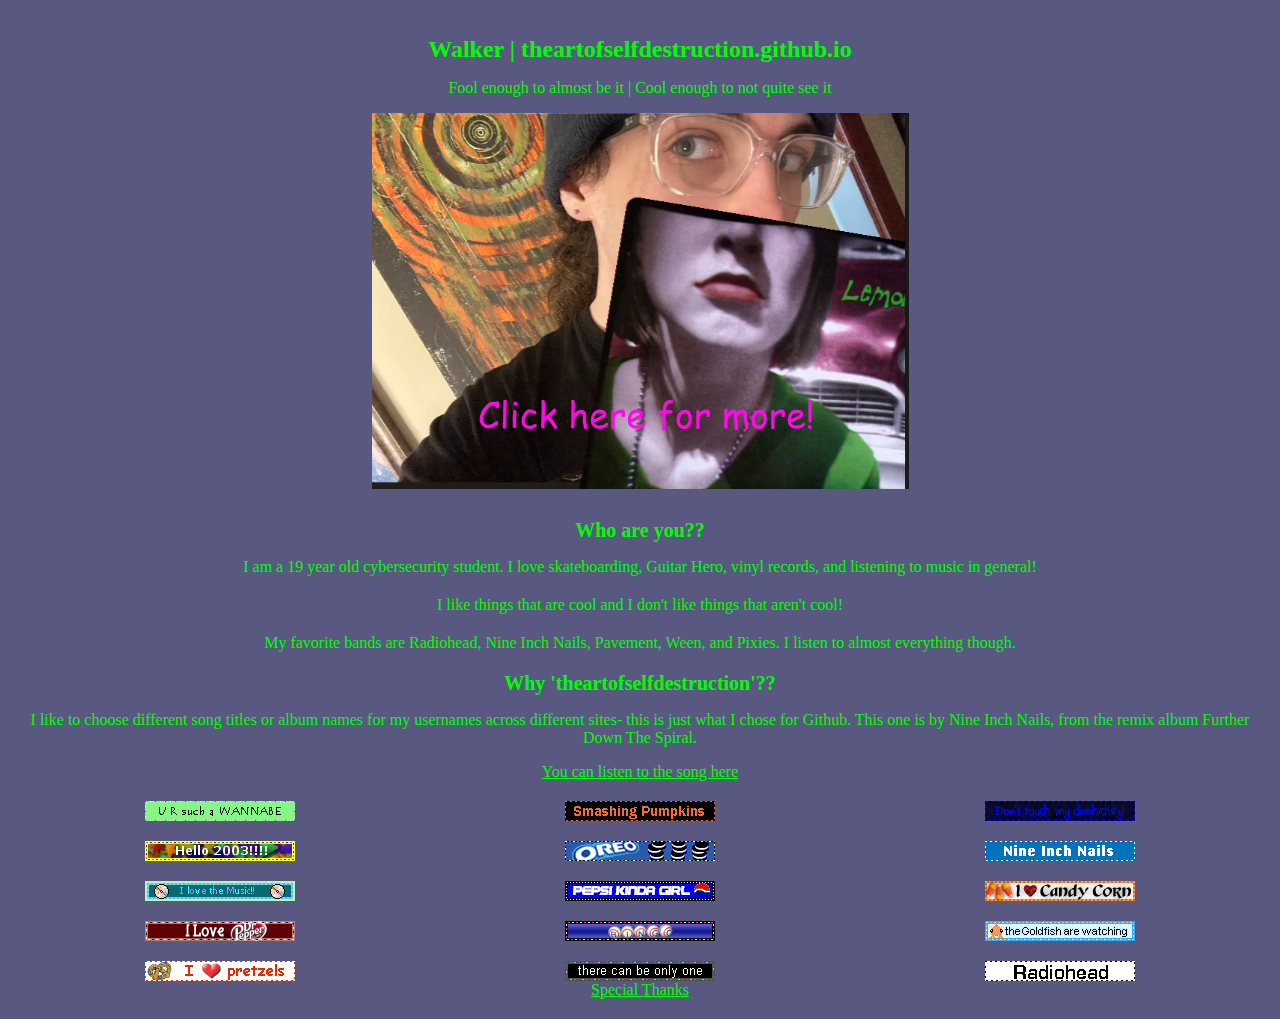
<file: index.html>
<!DOCTYPE html>
<html lang="en">
<head>
    <meta charset="UTF-8">
    <meta name="viewport" content="width=device-width, initial-scale=1.0">
    <title>theartofselfdestruction</title>
    <link rel="icon" type="image/x-icon" href="/images/favicon.ico">
    <link rel="stylesheet" href="styles.css">
    <style>
        body {
            color: lime;
            font-size: 16px;
            margin: 0;
            padding: 20px;
        }

        h1 {
            color: lime;
            font-size: 24px;
        }

        img {
            max-width: 100%;
            height: auto;
            display: block;
            margin: 0 auto;
        }

        .about-me {
            color: lime;
            margin-top: 30px;
        }

        .about-me p {
            color: lime;
            margin-bottom: 20px;
        }

        .blinkies {
            display: grid;
            grid-template-columns: repeat(3, 1fr);
            gap: 20px;
            margin-top: 20px;
        }
    </style>
</head>
<body>
    <h1>Walker | theartofselfdestruction.github.io</h1>
    <p>Fool enough to almost be it | Cool enough to not quite see it</p>
    <img id="walker-image" src="/images/walker.png" alt="Me after I got my ears pierced">

    <!-- About Me Section -->
    <section class="about-me">
        <h2>Who are you??</h2>
        <p>I am a 19 year old cybersecurity student. I love skateboarding, Guitar Hero, vinyl records, and listening to music in general!</p>
        <p>I like things that are cool and I don't like things that aren't cool!</p>
        <p>My favorite bands are Radiohead, Nine Inch Nails, Pavement, Ween, and Pixies. I listen to almost everything though.</p>
    </section>
    <section class="why">
        <h2>Why 'theartofselfdestruction'??</h2>
        <p>I like to choose different song titles or album names for my usernames across different sites- this is just what I chose for Github. This one is by Nine Inch Nails, from the remix album Further Down The Spiral.</p>
        <a href="https://www.youtube.com/watch?v=-li7w_62geg">You can listen to the song here</a>
    </section>

    <section class="blinkies">
        <img id="wannabe" src="/images/wannabee.gif">
        <img id="smashingPumpkins-gif" src="/images/smashingPumpkins.gif">
        <img id="dooHickey-gif" src="/images/doohickey.gif">
        <img id="hello2003-gif" src="/images/hello2003.gif">
        <img id="oreo-gif" src="/images/5352a4d9.gif">
        <img id="NIN-gif" src="/images/NineInchNails.gif">
        <img id="music-gif" src="/images/music.gif">
        <img id="pepsi-gif" src="/images/d4dd1975.gif">
        <img id="corn-gif" src="/images/candyCorn.gif">
        <img id="drpepper-gif" src="/images/drPepper.gif">
        <img id="bingo-gif" src="/images/bingo.gif">
        <img id="fish-gif" src="/images/6658242f.gif">
        <img id="pretzel-gif" src="/images/pretzel.gif">
        <img id="one-gif" src="/images/one.gif">
        <img id="Radiohead" src="/images/radiohead.gif">




    </section>
    <footer>
        <a href="specialthanks.html">Special Thanks</a>
    </footer>
    <script type="text/javascript" src="//counter.websiteout.com/js/2/0/0/0"></script>
    <script>
        document.addEventListener('DOMContentLoaded', function() {
            var walkerImage = document.getElementById('walker-image');

            walkerImage.addEventListener('click', function() {
                window.location.href = 'pictures.html';
            });
        });
    </script>

</body>
</html>
</file>
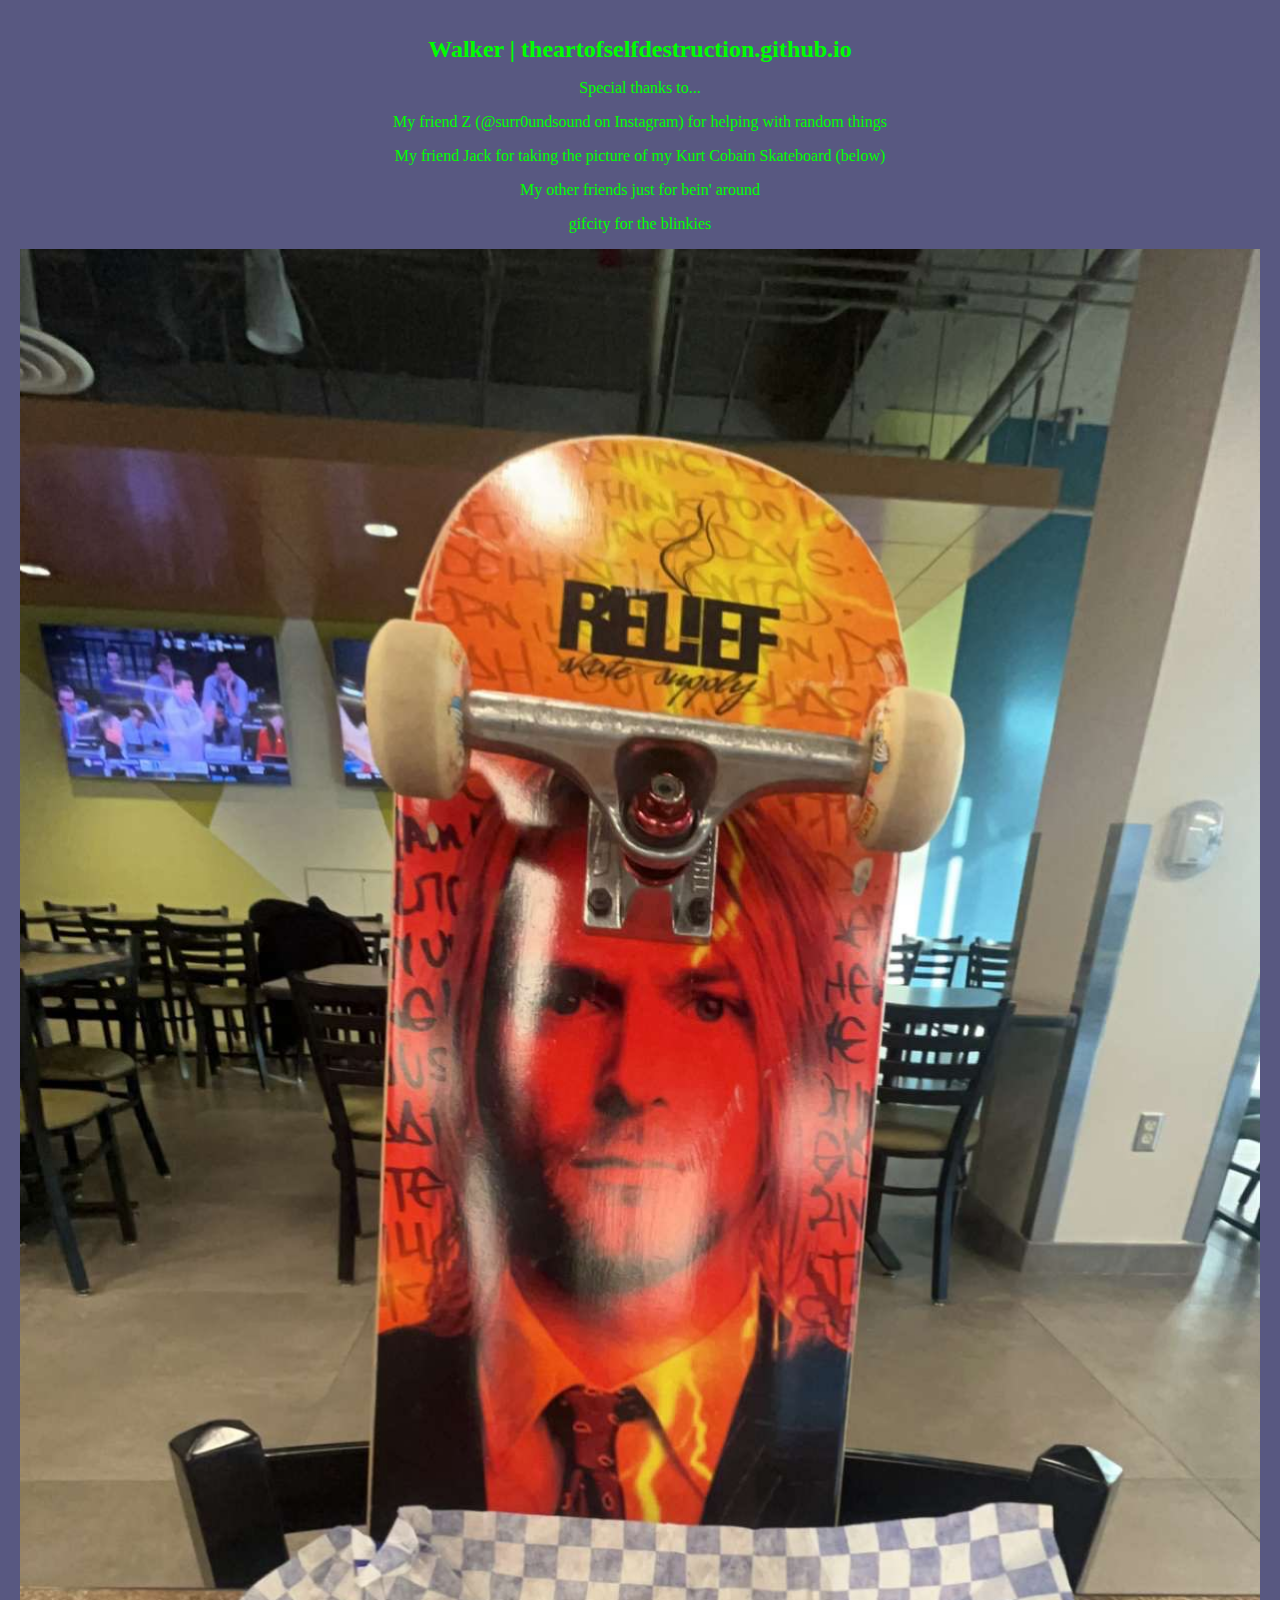
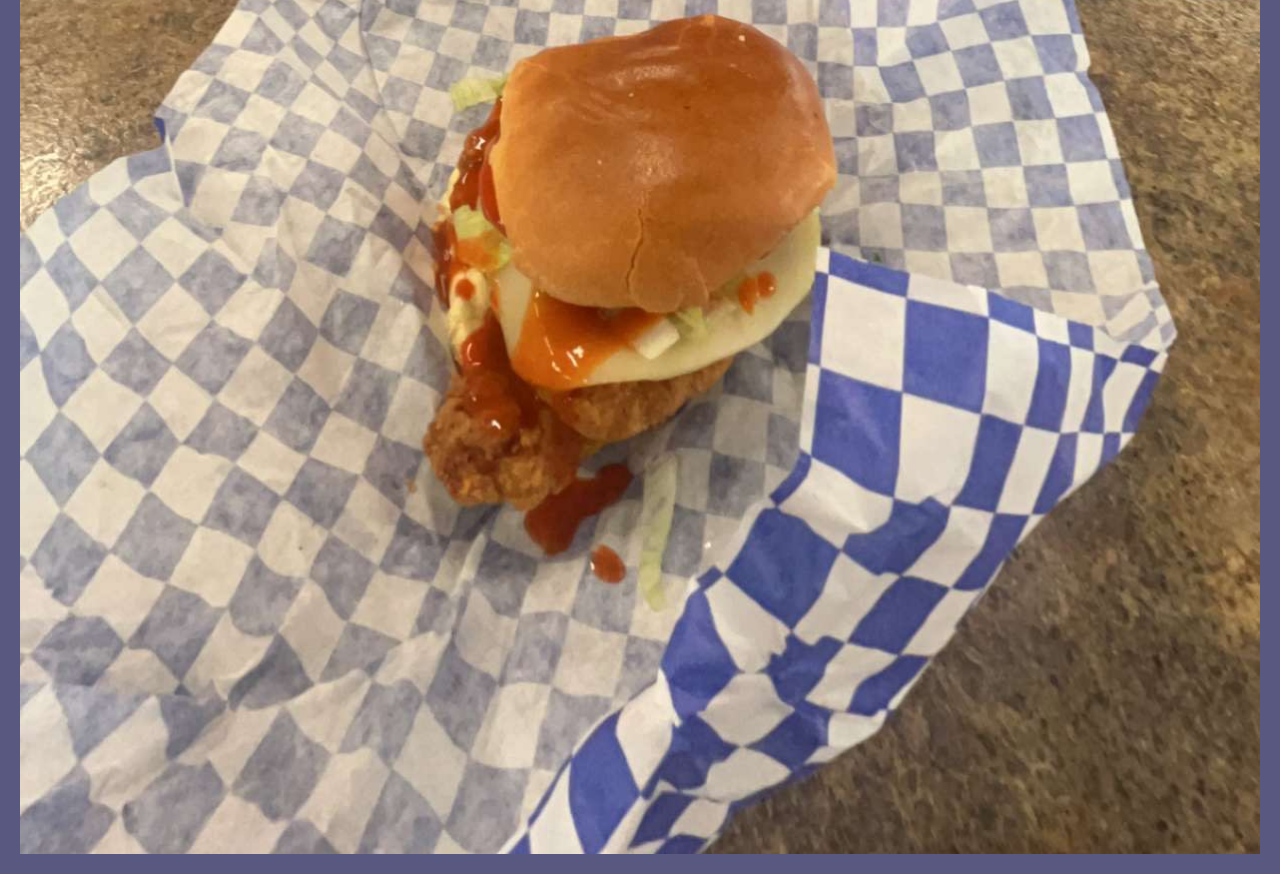
<file: specialthanks.html>
<!DOCTYPE html>
<html lang="en">
<head>
    <meta charset="UTF-8">
    <meta name="viewport" content="width=device-width, initial-scale=1.0">
    <title>Special Thanks</title>
    <link rel="icon" type="image/x-icon" href="/images/favicon.ico">
    <link rel="stylesheet" href="styles.css">
    <style>
        body {
            color:lime;

            font-size: 16px; 
            margin: 0; 
            padding: 20px; 
        }
        h1 {
            color:lime;

            font-size: 24px;
        }
        img {
            max-width: 100%; 
            height: auto;
            display: block;
            margin: 0 auto;
        }

    </style>
</head>
<body>
    <h1>Walker | theartofselfdestruction.github.io</h1>
    <p>Special thanks to...</p>
    <p>My friend Z (@surr0undsound on Instagram) for helping with random things</p>
    <p>My friend Jack for taking the picture of my Kurt Cobain Skateboard (below)</p>
    <p>My other friends just for bein' around</p>
    <p>gifcity for the blinkies</p>
    <img id="kurt-skateboard" src="/images/kurtCobainSkateboard.jpg" alt="Skateboard deck depicting Kurt Cobain placed on a chair with a sandwich on the table in front of it.">

</body>
</html>
</file>
<file: styles.css>
body{
    margin: 0;
    background: rgb(88, 88, 129);
    text-align: center;
    -webkit-text-fill-color: lime;
}
.about-me h2,
.why h2 {
    color: lime;
    font-size: 20px; /* Set a consistent font size for both headers */
    margin-bottom: 10px;
}
.blinkies {
    display: grid;
    grid-template-columns: repeat(auto-fit, minmax(150px, 1fr)); /* Automatically fit to the screen size */
    gap: 1px; /* Adjust the gap as per your preference */
    margin-top: 10px;
}
table img {
    display: block;
    max-width: 100%;
    height: 300px; /* Adjust this as needed */
    object-fit: cover; /* This will maintain aspect ratio */
}
</file>
